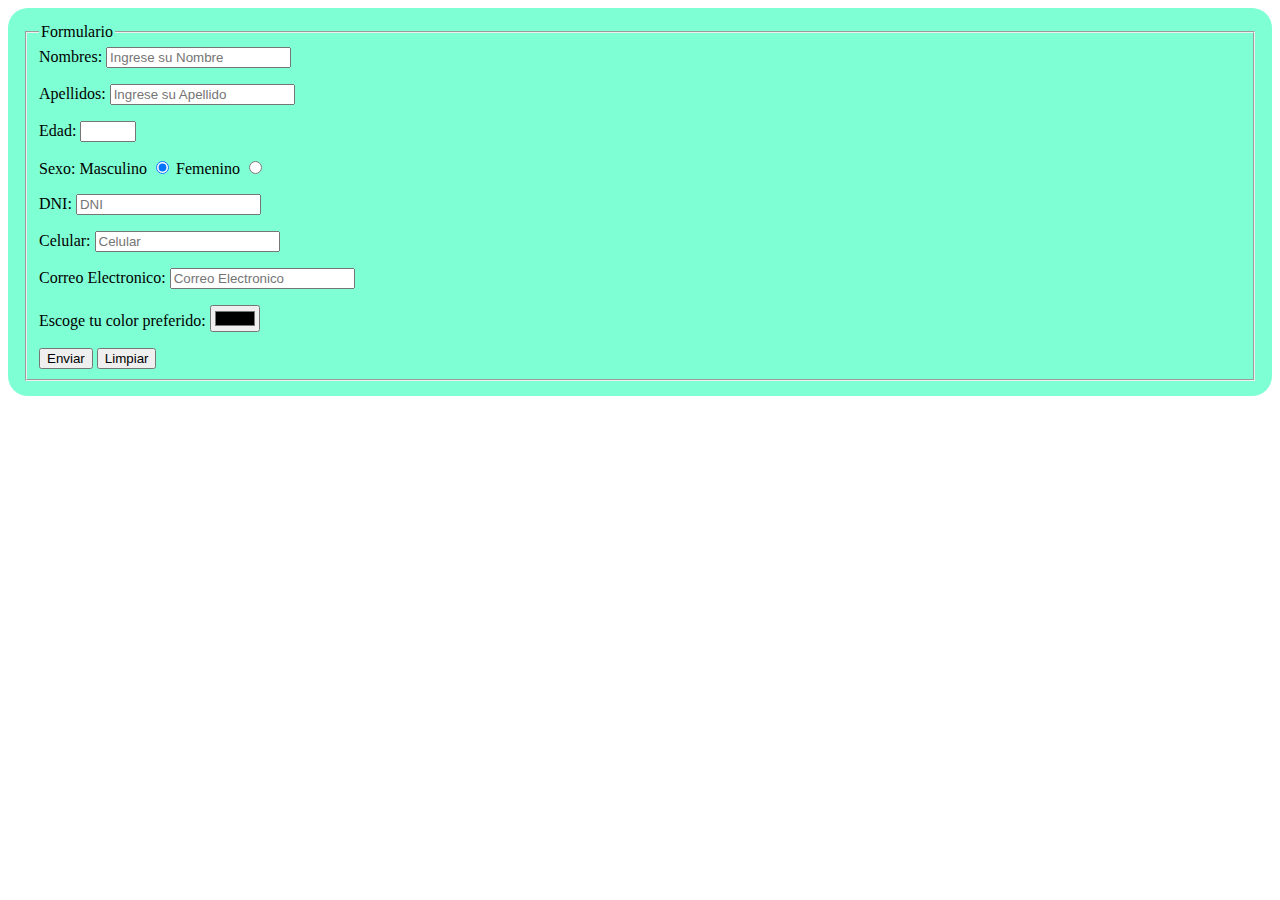
<file: form.html>
<!DOCTYPE html>
<html lang="en">
<head>
    <meta charset="UTF-8">
    <meta name="viewport" content="width=device-width, initial-scale=1.0">
    <title>Document</title>
</head>
<body>
    <section>
        <form action="#" method="GET">
            <fieldset>
                    <legend>Formulario</legend>
                    <div>
                        <label form="nombre">Nombres:</label>
                        <input id="nombre"  type="text" placeholder="Ingrese su Nombre" required pattern="[A-Za-z]+">
                    </div>
        
                    <div>
                    <label form="apellido">Apellidos:</label>
                    <input id="apellido" type="text"  placeholder="Ingrese su Apellido" required pattern="[A-Za-z]+">
                </div>
        
                <div>
                    <label form="edad">Edad:</label>
                    <input id="edad" type="number"  placeholder="" min="18" max="80">
                </div>
                
                <div>
                    <label form="sexo">Sexo:</label>
                        <label>Masculino
                            <input type="radio"  name="sexo" checked>
                        </label>
        
                        <label> Femenino
                            <input type="radio"  name="sexo" >
                        </label>
                </div>
        
                <div>
                    <label form="dni">DNI:</label>
                    <input  id="dni"  type="text" placeholder="DNI"  pattern="[A-Za-z0-9]+" minlength="8">
                </div>

                <div>
                    <label form="cel">Celular:</label>
                    <input  id="cel"  type="tel" placeholder="Celular"  pattern="[0-9]{9}" maxlength="9">
                </div>

        
                <div>
                    <label form="email">Correo Electronico:</label>
                    <input  id="email" type="email"  placeholder="Correo Electronico">
                </div>

                <div>
                    <label form="color">Escoge tu color preferido:</label>
                    <input type="color">
                </div>

                     <button type="button">Enviar</button>
                     <button type="reset">Limpiar</button> 
                    
            </fieldset>
        </form>

    </section>



    
</body>
<style>
form{
    padding: 15px;
    border-radius: 20px;
    background-color:aquamarine;
}

    div
    {
        margin-bottom: 1em;
    }

    input:focus{
    background:darksalmon;
}

button{
    cursor:pointer;
}
    </style>
</html>
</file>
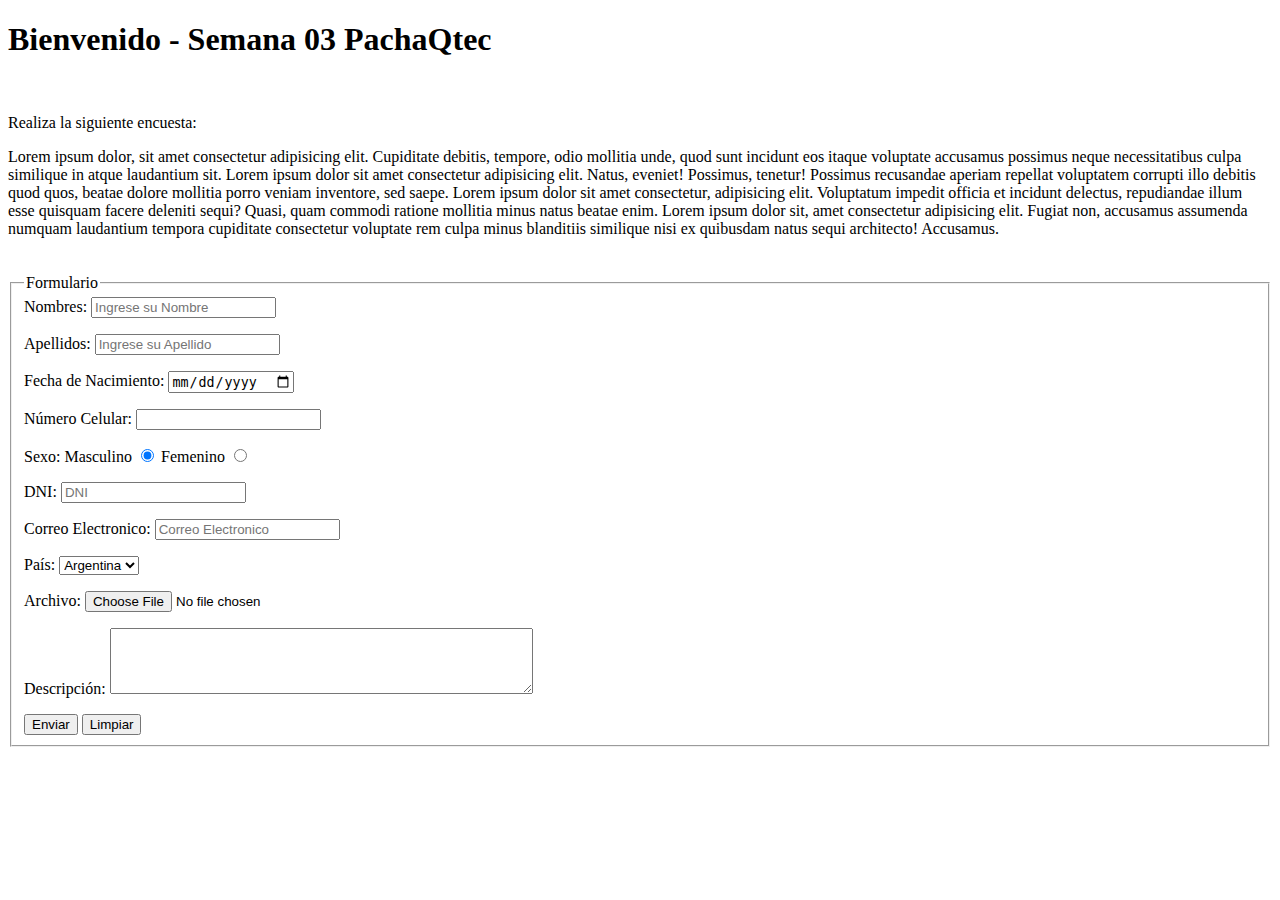
<file: tags-form.html>
<!DOCTYPE html>
<html lang="en">
<head>
    <meta charset="UTF-8">
    <meta name="viewport" content="width=device-width, initial-scale=1.0">
    <title>Formulario</title>
</head>
<body>
    <h1>Bienvenido - Semana 03 PachaQtec</h1> <br>
    <p>Realiza la siguiente encuesta:</p>

    <section>
        Lorem ipsum dolor, sit amet consectetur adipisicing elit. Cupiditate debitis, tempore, odio mollitia unde, quod sunt incidunt eos itaque voluptate accusamus possimus neque necessitatibus culpa similique in atque laudantium sit.
        Lorem ipsum dolor sit amet consectetur adipisicing elit. Natus, eveniet! Possimus, tenetur! Possimus recusandae aperiam repellat voluptatem corrupti illo debitis quod quos, beatae dolore mollitia porro veniam inventore, sed saepe.
        Lorem ipsum dolor sit amet consectetur, adipisicing elit. Voluptatum impedit officia et incidunt delectus, repudiandae illum esse quisquam facere deleniti sequi? Quasi, quam commodi ratione mollitia minus natus beatae enim.
        Lorem ipsum dolor sit, amet consectetur adipisicing elit. Fugiat non, accusamus assumenda numquam laudantium tempora cupiditate consectetur voluptate rem culpa minus blanditiis similique nisi ex quibusdam natus sequi architecto! Accusamus.
    </section>

    <br><br>

    <section>
       
         <form action="" method="GET">
                <fieldset>
                    <legend>Formulario</legend>
                    
                    <div>
                    <label form="nombre">Nombres:</label>
                    <input id="nombre"  type="text" placeholder="Ingrese su Nombre" required >
                    </div>

                    <div>
                    <label form="apellido">Apellidos:</label>
                    <input id="apellido" type="text"  placeholder="Ingrese su Apellido" required >
                    </div>

                    <div>
                    <label form="fecha">Fecha de Nacimiento:</label>
                    <input id="fecha" type="date"  placeholder="" required>
                    </div>

                    <div>
                        <label form="cel">Número Celular:</label>
                        <input id="cel" type="number"  placeholder="" required>
                        </div>
                        
                    <div>
                        <label form="sexo">Sexo:</label>
                            <label>Masculino
                            <input type="radio"  name="sexo" checked>
                            </label>

                            <label> Femenino
                            <input type="radio"  name="sexo" >
                            </label>
                    </div>

                        <div>
                            <label form="dni">DNI:</label>
                            <input  id="dni"  type="text" placeholder="DNI"  required>
                        </div>

                        <div>
                            <label form="email">Correo Electronico:</label>
                            <input  id="email" type="email"  placeholder="Correo Electronico"required>
                        </div>

                        <div>
                            <label form="email">País:</label>
                            <select name="select">
                                <option value="vPe">Perú</option> 
                                <option value="vCo" >Colombia</option>
                                <option value="vAr" selected>Argentina</option>
                              </select>
                        </div>

                        <div>
                            <labe>Archivo:</labe>
                            <input type="file" accept="image/*" >
                        </div>

                  
                        <div>
                            <label form="email">Descripción:</label>
                            <textarea rows="4" cols="50"></textarea>
                        </div>


                        <button type="button">Enviar</button>
                        <button type="reset">Limpiar</button> 
                      
                    </fieldset>
            </form>
    </section>



    </form>
    <style>
        div
        {
            margin-bottom: 1em;
        }
        </style>
</body>

</html>
</file>
